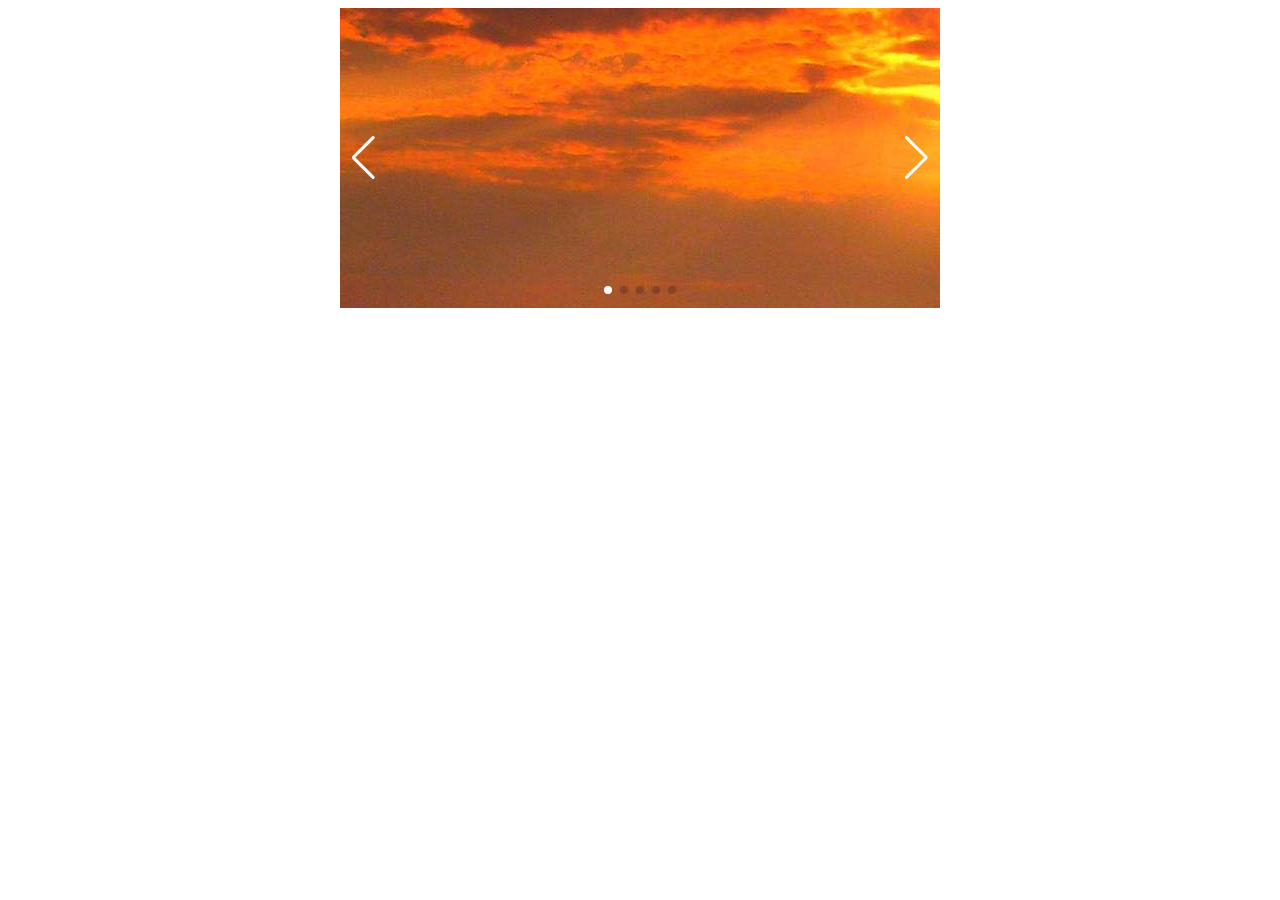
<file: slideshow-lesson/index.html>
<!DOCTYPE html>
<html lang="ja">
  <head>
    <meta charset="UTF-8" />
    <link rel="stylesheet" href="https://cdn.jsdelivr.net/npm/swiper@8/swiper-bundle.min.css"/>
    <script src="https://cdn.jsdelivr.net/npm/swiper@8/swiper-bundle.min.js"></script>
    <link rel="stylesheet" href="style.css" />    <title>Swiper導入</title>
  </head>
  <body>
    <div class="swiper">
      <div class="swiper-wrapper">
        <div class="swiper-slide">
          <img src="img/nature-1.jpg" alt="">
        </div>
        <div class="swiper-slide">
          <img src="img/nature-2.jpg" alt="">
        </div>
        <div class="swiper-slide">
          <img src="img/nature-3.jpg" alt="">
        </div>
        <div class="swiper-slide">
          <img src="img/nature-4.jpg" alt="">
        </div>
        <div class="swiper-slide">
          <img src="img/nature-5.jpg" alt="">
        </div>
      </div>
      <!-- ページネーションの要素 -->
      <div class="swiper-pagination"></div>
      <!-- ナビゲーションボタン （前、次） -->
      <div class="swiper-button-prev"></div>
      <div class="swiper-button-next"></div>
      <script src="script.js"></script>
    </div>
  </body>
</html>
</file>
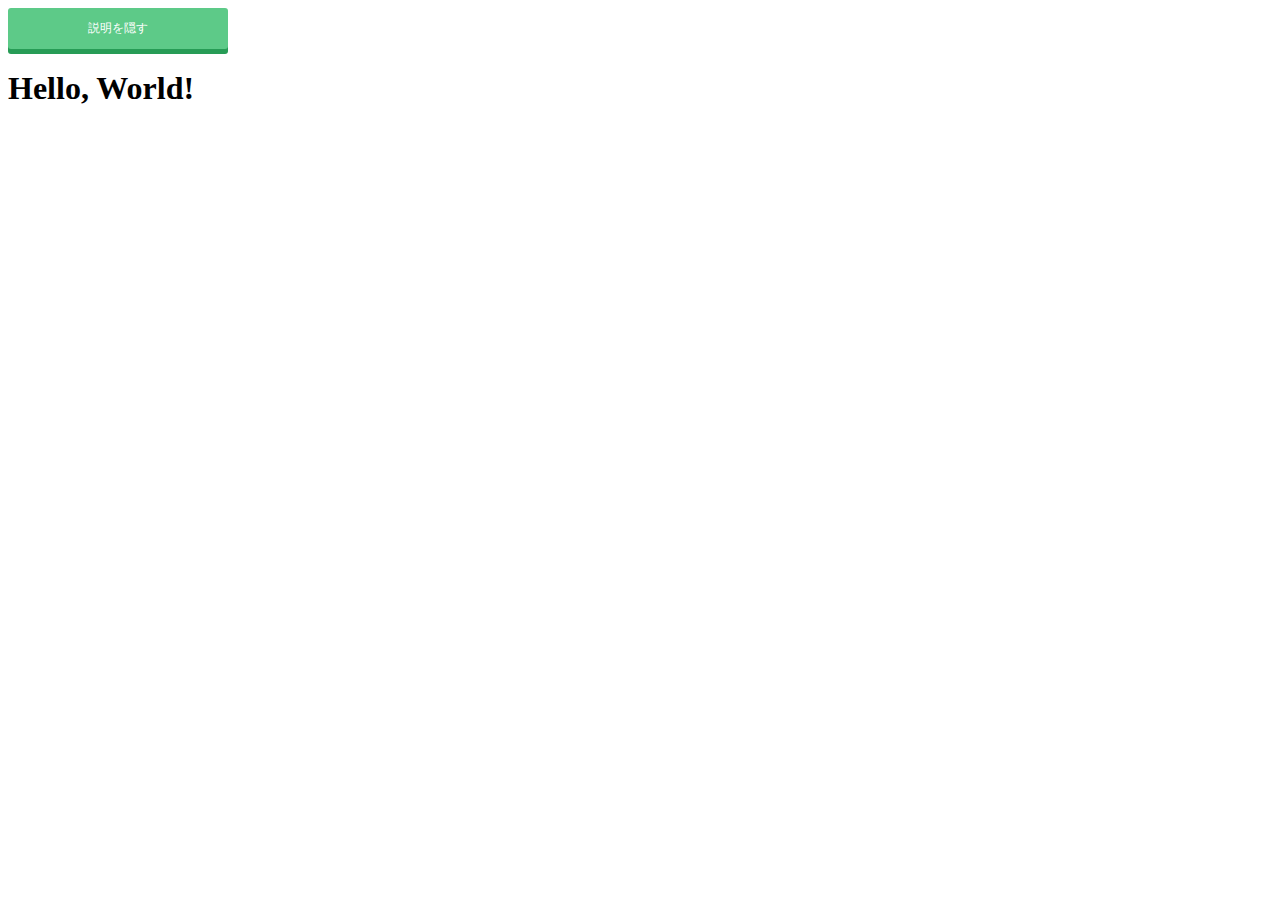
<file: progate/pg1/pgjq3/index.html>
<!DOCTYPE html>
<html>
<head>
  <meta charset="utf-8">
  <title>Progate</title>
  <link rel="stylesheet" type="text/css" href="stylesheet.css">
  <script src="https://ajax.googleapis.com/ajax/libs/jquery/2.1.4/jquery.min.js"></script>
</head>
<body>
  <!-- 以下の<div>タグに"hide-text"というidをつけてください -->
  <div class="btn" id="hide-text">説明を隠す</div>
  
  <!-- 以下の<h1>タグに"text"というidをつけてください -->
  <h1 id="text">Hello, World!</h1>

  <script src="script.js"></script>

</body>
</html>
</file>
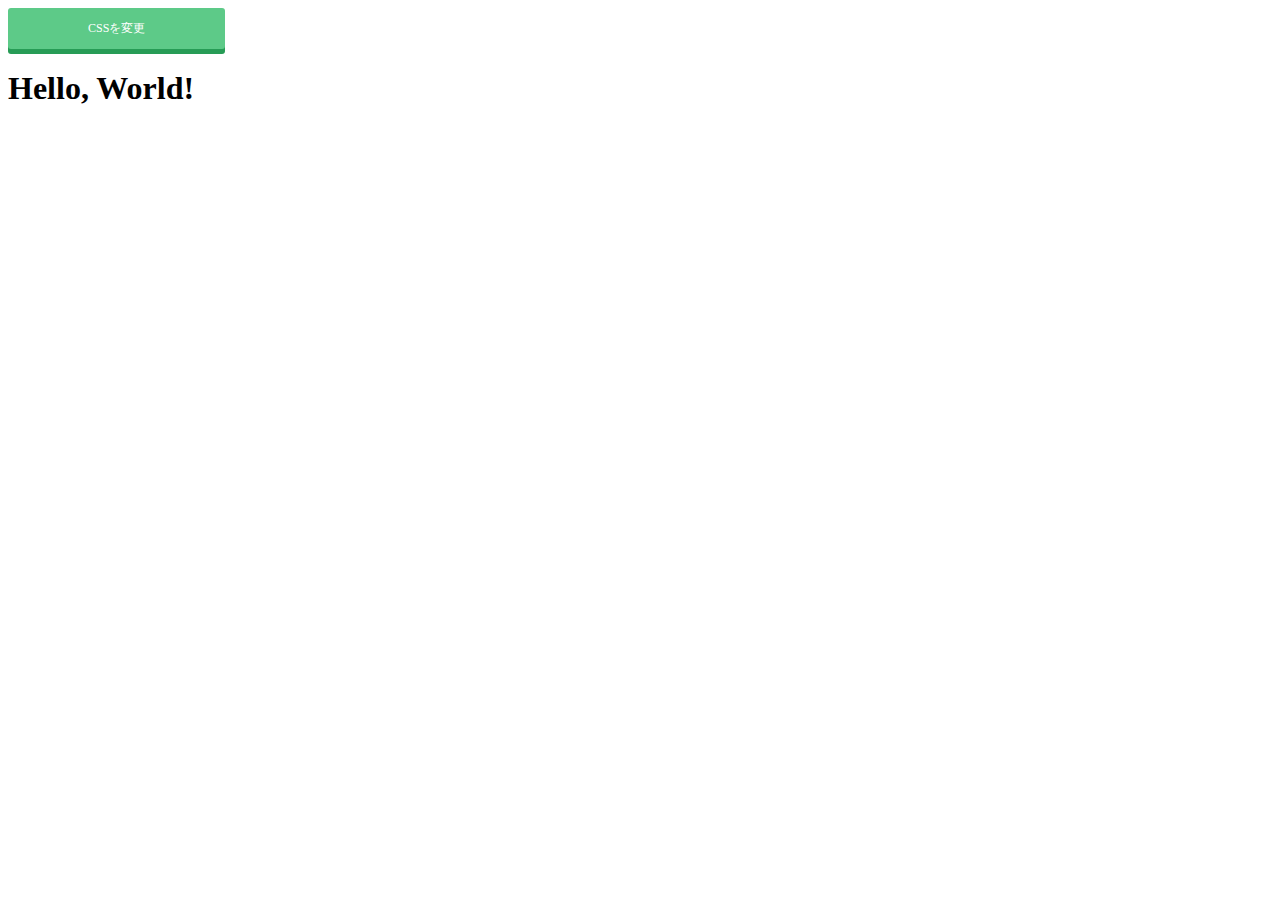
<file: progate/pg1/pgjq4/index.html>
<!DOCTYPE html>
<html>
<head>
  <meta charset="utf-8">
  <title>Progate</title>
  <link rel="stylesheet" type="text/css" href="stylesheet.css">
  <script src="https://ajax.googleapis.com/ajax/libs/jquery/2.1.4/jquery.min.js"></script>
</head>
<body>
  <!-- <div>タグに"change-css"というidをつけてください -->
  <div class="btn" id="change-css">CSSを変更</div>
  
  <h1 id="text">Hello, World!</h1>
  
  <script src="script.js"></script>

</body>
</html>
</file>
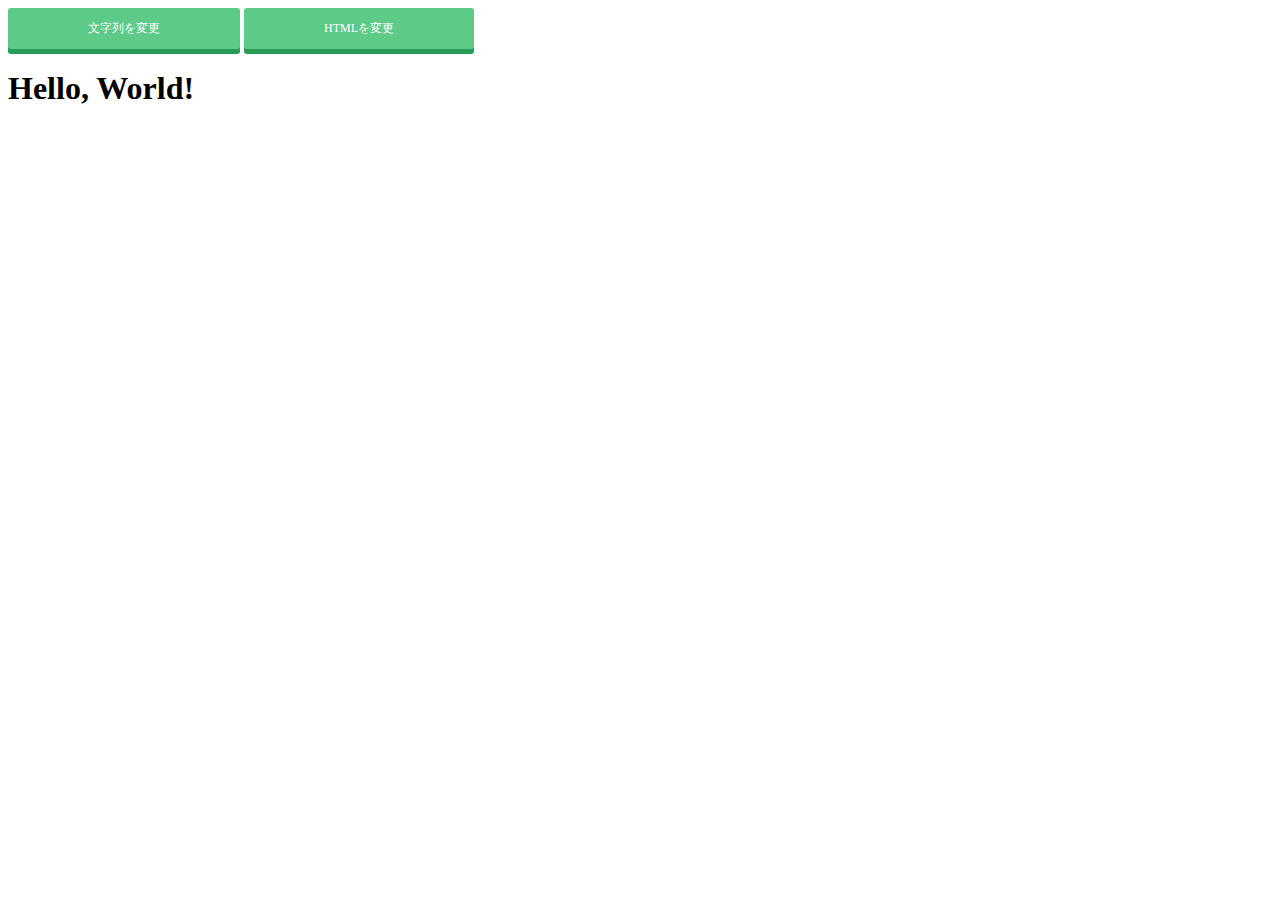
<file: progate/pg1/pgjq5/index.html>
<!DOCTYPE html>
<html>
<head>
  <meta charset="utf-8">
  <title>Progate</title>
  <link rel="stylesheet" type="text/css" href="stylesheet.css">
  <script src="https://ajax.googleapis.com/ajax/libs/jquery/2.1.4/jquery.min.js"></script>
</head>
<body>
  <!-- 1つ目の<div>タグに、"change-text"というidをつけてください -->
  <div class="btn" id="change-text">文字列を変更</div>
  
  <!-- 2つ目の<div>タグに、"change-html"というidをつけてください -->
  <div class="btn" id="change-html">HTMLを変更</div>
  
  <h1 id="text">Hello, World!</h1>
  
  <script src="script.js"></script>

</body>
</html>
</file>
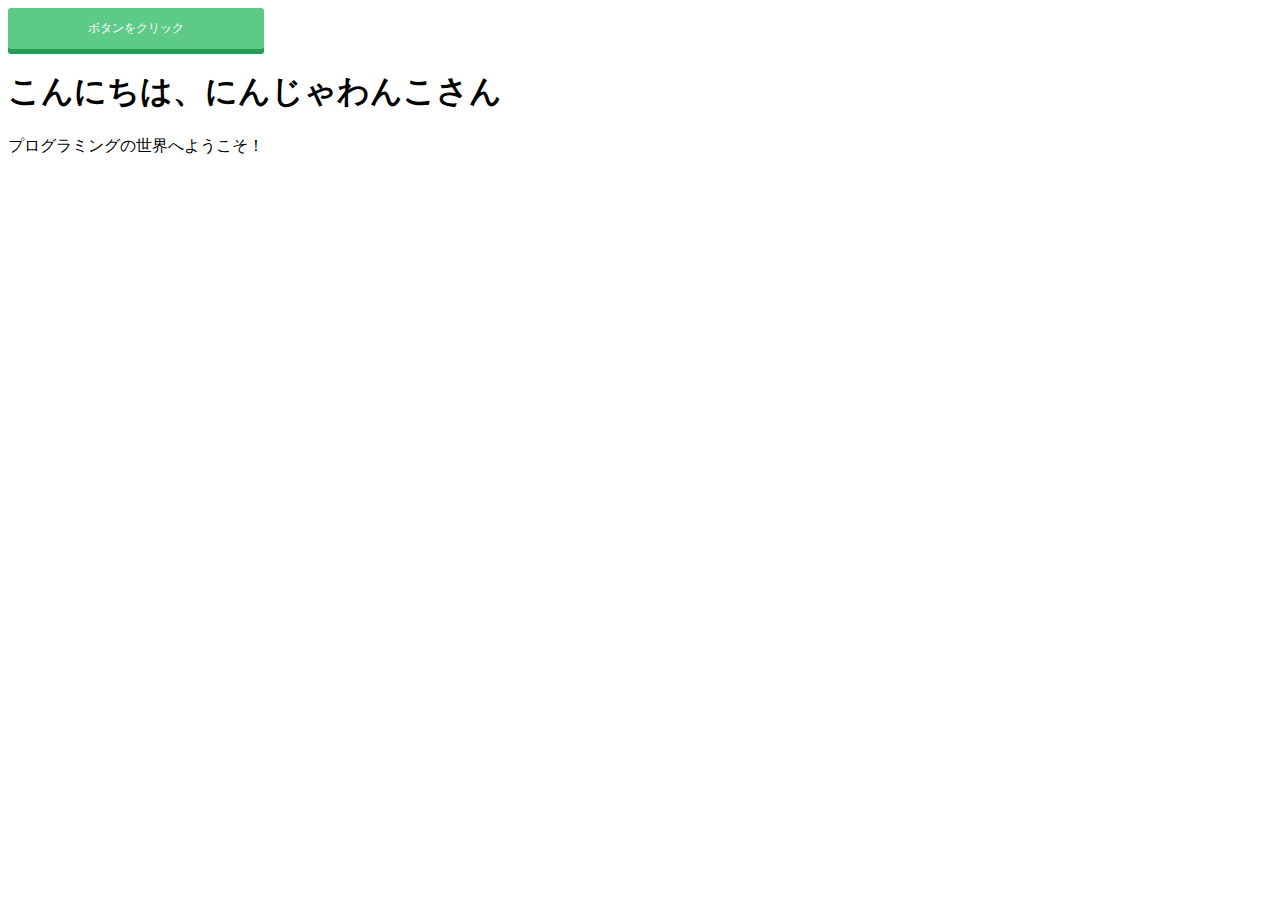
<file: progate/pg1/pgjq7/index.html>
<!DOCTYPE html>
<html>
<head>
  <meta charset="utf-8">
  <title>Progate</title>
  <link rel="stylesheet" type="text/css" href="stylesheet.css">
  <script src="https://ajax.googleapis.com/ajax/libs/jquery/2.1.4/jquery.min.js"></script>
</head>
<body>
  <div class="btn">ボタンをクリック</div>
  
  <h1 id="title">こんにちは、にんじゃわんこさん</h1>
  
  <p id="text">プログラミングの世界へようこそ！</p>
  
  <script src="script.js"></script>

</body>
</html>
</file>
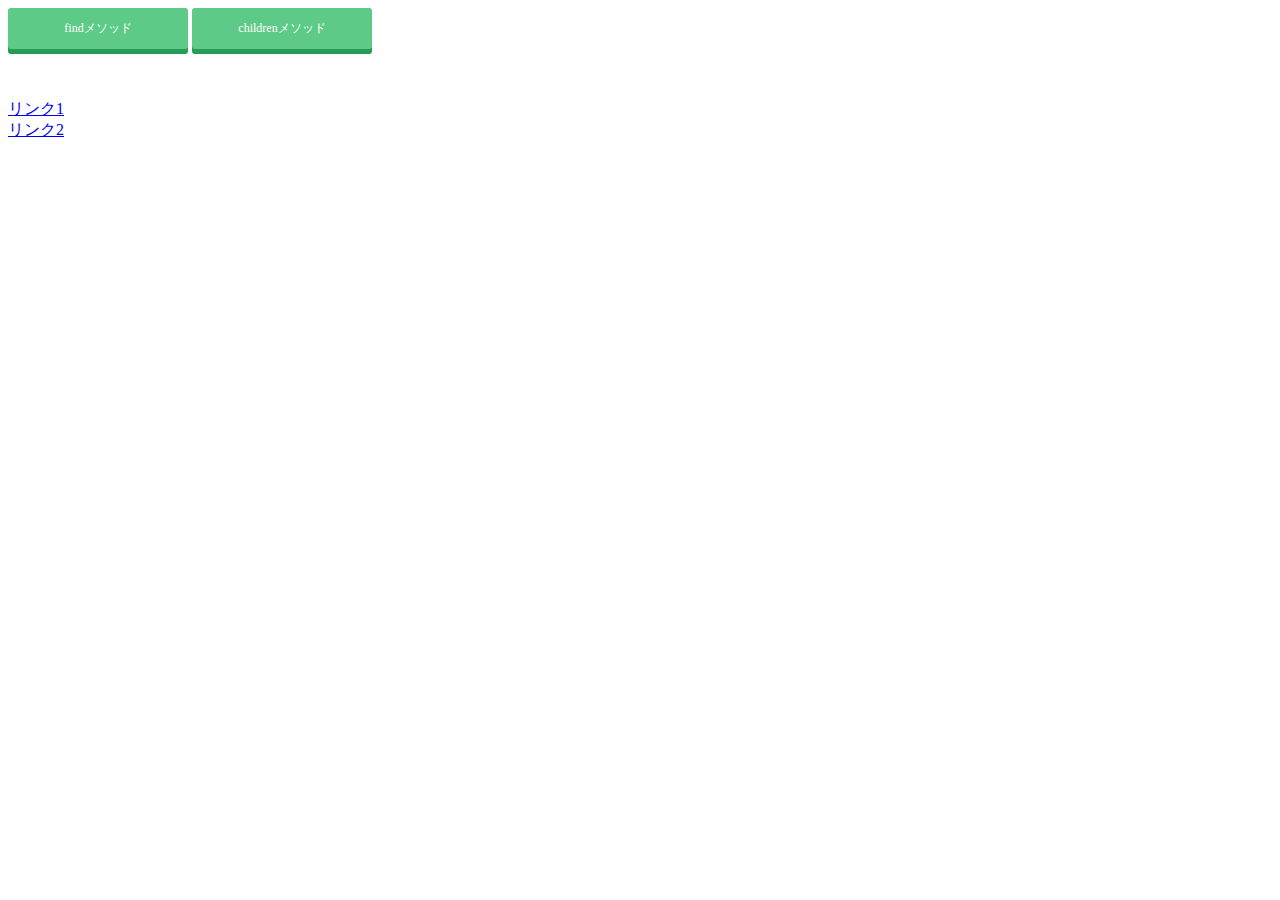
<file: progate/pg1/pgjq8/index.html>
<!DOCTYPE html>
<html>
<head>
  <meta charset="utf-8">
  <title>Progate</title>
  <link rel="stylesheet" type="text/css" href="stylesheet.css">
  <script src="https://ajax.googleapis.com/ajax/libs/jquery/2.1.4/jquery.min.js"></script>
</head>
<body>
  <!-- "find-method"というidをつけてください -->
  <div class="btn" id="find-method">findメソッド</div>
  
  <!-- "children-method"というidをつけてください -->
  <div class="btn" id="children-method">childrenメソッド</div>
  
  <div id="wrapper">
    <a href="#">リンク1</a>
    <div>
      <a href="#">リンク2</a>
    </div>
  </div>

  <script src="script.js"></script>

</body>
</html>
</file>
<file: progate/pg1/pgjq3/stylesheet.css>
.btn {
  display: inline-block;
  cursor: pointer;
  padding: 12px 80px;
  background-color: #5dca88;
  box-shadow: 0px 5px #279C56;
  border-radius: 3px;
  color: #fff;
  font-size: 12px;
}

.btn:active {
  position: relative;
  top: 5px;
  box-shadow: none;
}
</file>
<file: progate/pg1/pgjq4/stylesheet.css>
.btn {
  display: inline-block;
  cursor: pointer;
  padding: 12px 80px;
  background-color: #5dca88;
  box-shadow: 0px 5px #279C56;
  border-radius: 3px;
  color: #fff;
  font-size: 12px;
}

.btn:active {
  position: relative;
  top: 5px;
  box-shadow: none;
}
</file>
<file: progate/pg1/pgjq5/stylesheet.css>
.btn {
  display: inline-block;
  cursor: pointer;
  padding: 12px 80px;
  background-color: #5dca88;
  box-shadow: 0px 5px #279C56;
  border-radius: 3px;
  color: #fff;
  font-size: 12px;
}

.btn:active {
  position: relative;
  top: 5px;
  box-shadow: none;
}
</file>
<file: progate/pg1/pgjq7/stylesheet.css>
.btn {
  display: inline-block;
  cursor: pointer;
  padding: 12px 80px;
  background-color: #5dca88;
  box-shadow: 0px 5px #279C56;
  border-radius: 3px;
  color: #fff;
  font-size: 12px;
}

.btn:active {
  position: relative;
  top: 5px;
  box-shadow: none;
}
</file>
<file: progate/pg1/pgjq8/stylesheet.css>
.btn {
  display: inline-block;
  cursor: pointer;
  width: 180px;
  padding: 12px 0;
  background-color: #5dca88;
  box-shadow: 0px 5px #279C56;
  border-radius: 3px;
  color: #fff;
  font-size: 12px;
  margin-bottom: 20px;
  text-align: center;
}

.btn:active {
  position: relative;
  top: 5px;
  box-shadow: none;
}

#wrapper {
  margin-top: 30px;
}
</file>
<file: slideshow-lesson/style.css>
.swiper {
  width: 600px;
  height: 300px;
}

:root {
  --swiper-navigation-color: #ffffff;
  --swiper-pagination-color: #ffffff;
}
</file>
